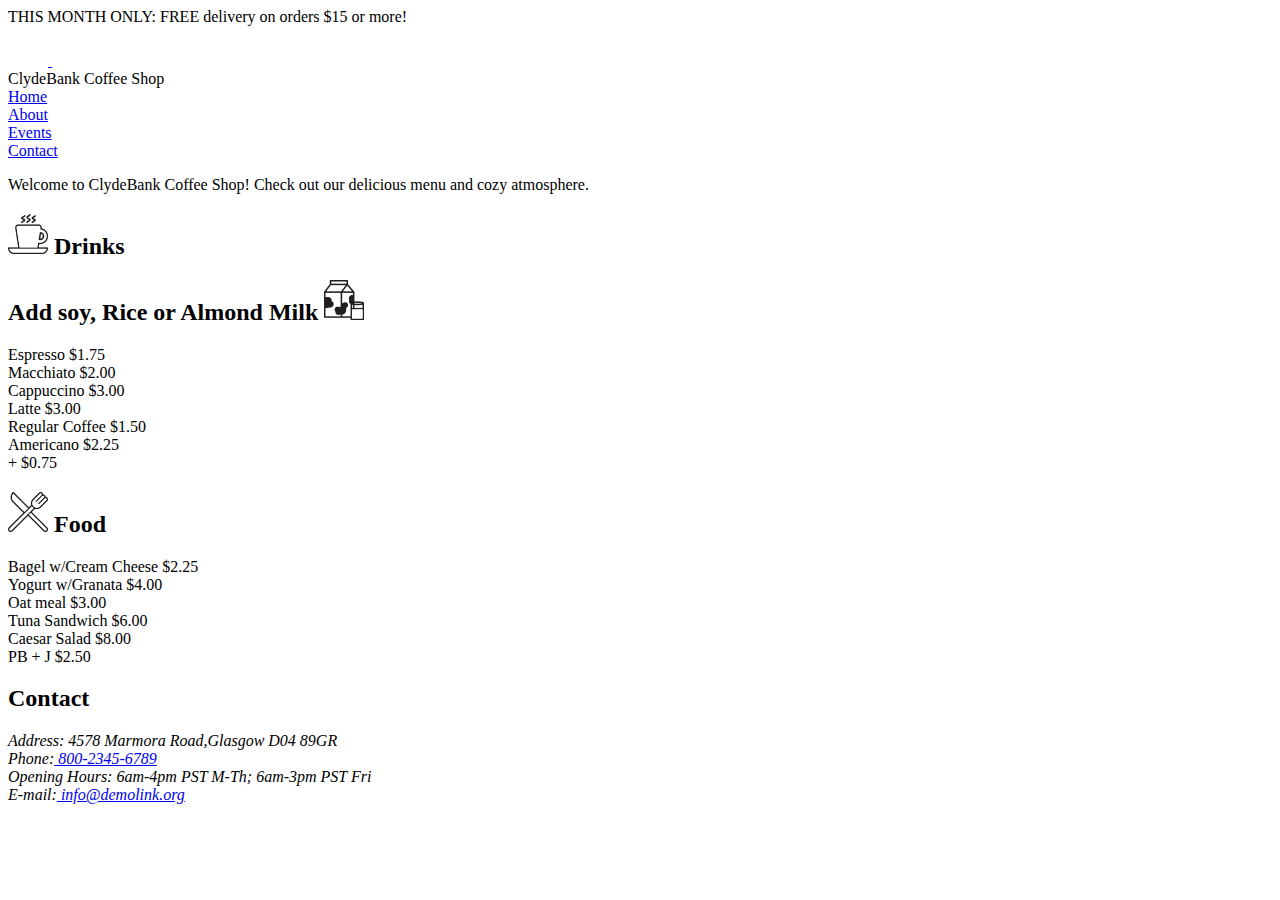
<file: index.html>
<!DOCTYPE html>
<html lang="en-US">
<head>
    <meta charset="utf-8">
    <meta name="viewport" content="width=device-width, initial-scale=1, shrink-to-fit=no">
    <title>ClydeBank Coffee Shop</title>
    <link rel="stylesheet" type="text/css" href="css/style.css">
    <meta name="description" content="ClydeBank Coffee Shop features premium coffee at an affordable price.">
    <style>
        ul {
            list-style-type: none;
            padding: 0;
            margin: 0;
        }
    </style>
</head>
<body>
    <div id="top-announcement">THIS MONTH ONLY: FREE delivery on orders $15 or more!</div>

    <header>
        <div class="container">
            <div class="title-header">
                <div class="logo">
                    <a href="index.html">
                        <img src="images/logo.png" alt="Logo">
                        <img src="images/coffee-cup-icon.png" alt="Logo">
                    </a>
                </div>
                <div class="title">ClydeBank Coffee Shop</div>
            </div>
        </div>
    </header>

    <nav>
        <div class="container">
            <ul>
                <li class="active"><a href="index.html">Home</a></li>
                <li><a href="about.html">About</a></li>
                <li><a href="events.html">Events</a></li>
                <li><a href="contact.html">Contact</a></li>
            </ul>
        </div>
    </nav>

    <main>
        <div class="container">
            <p>Welcome to ClydeBank Coffee Shop! Check out our delicious menu and cozy atmosphere.</p>
        </div>

        <div class="container">
            <div class="menu-item additional-items">
                <div class="title-item clearfix">
                    <h2><img src="images/drink_icon.png" alt="Icon"> Drinks</h2>
                    <h2>Add soy, Rice or Almond Milk <img src="images/milk_icon.png" alt="Icon"></h2>
                </div>
                <div class="item-inner clearfix">
                    <ul>
                        <li>Espresso $1.75</li>
                        <li>Macchiato $2.00</li>
                        <li>Cappuccino $3.00</li>
                        <li>Latte $3.00</li>
                        <li>Regular Coffee $1.50</li>
                        <li>Americano $2.25</li>
                    </ul>
                    <ul>
                        <li>+ $0.75</li>
                    </ul>
                </div>
            </div>

            <div class="menu-item">
                <div class="title-item">
                    <h2><img src="images/food_icon.png" alt="Icon"> Food</h2>
                </div>
                <div class="item-inner">
                    <ul>
                        <li>Bagel w/Cream Cheese $2.25</li>
                        <li>Yogurt w/Granata $4.00</li>
                        <li>Oat meal $3.00</li>
                        <li>Tuna Sandwich $6.00</li>
                        <li>Caesar Salad $8.00</li>
                        <li>PB + J $2.50</li>
                    </ul>
                </div>
            </div>
        </div>
    </main>

<footer>
    <div class="container">
        <h2 class="text-white">Contact</h2>
        <address>
            <ul>
                <li>Address: 4578 Marmora Road,Glasgow D04 89GR</li>
                <li>Phone:<a href="tel:#"> 800-2345-6789</a></li>
                <li>Opening Hours: 6am-4pm PST M-Th; 6am-3pm PST Fri</li>
                <li>E-mail:<a href="mailto:#"> info@demolink.org</a></li>
            </ul>
        </address>
    </div>
</footer>
</body>
</html>
</file>
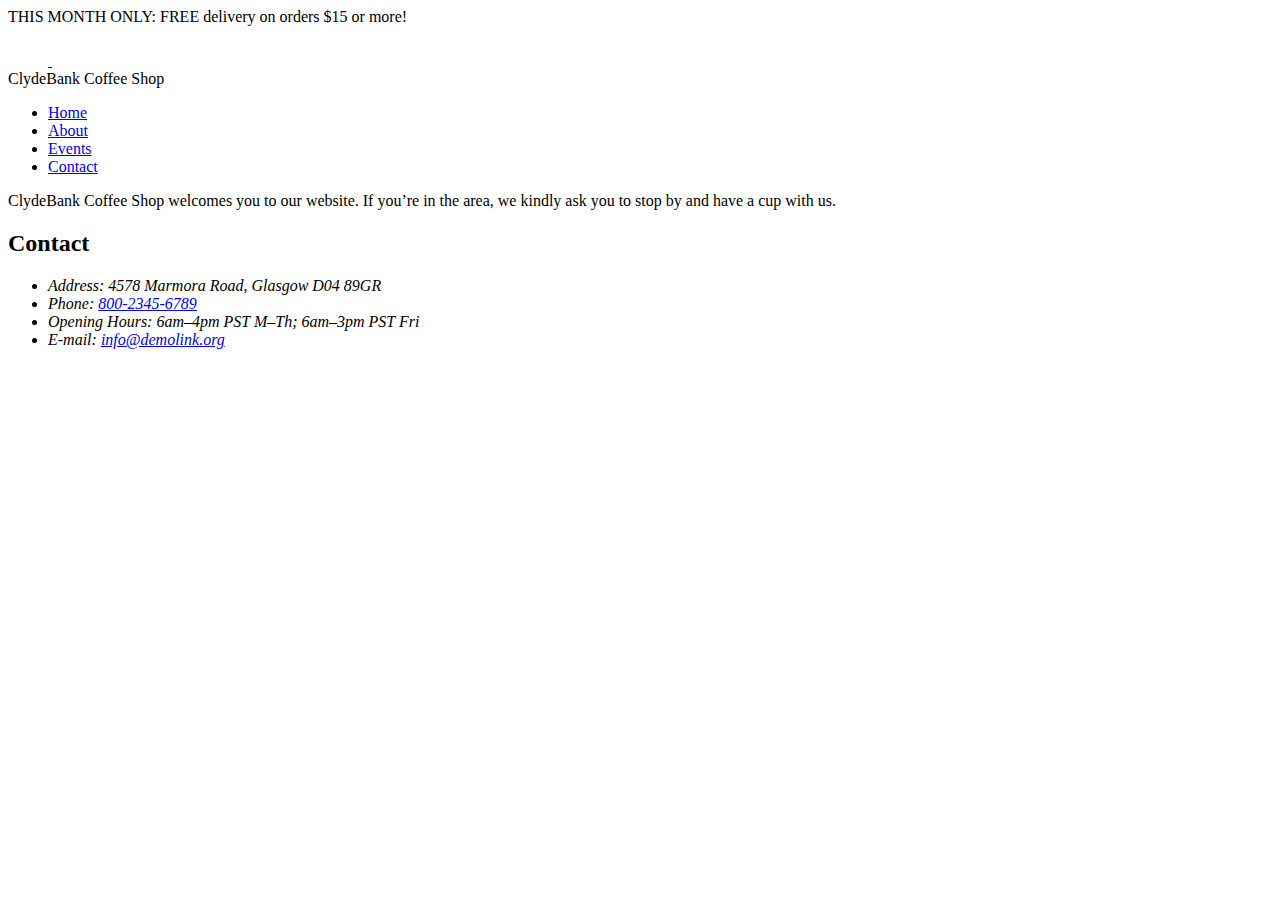
<file: about.html>
<!DOCTYPE html>
<html lang="en-US">
<head>
    <meta charset="utf-8">
    <meta name="viewport" content="width=device-width, initial-scale=1, shrink-to-fit=no">
    <title>About ClydeBank S</title>
    <link rel="stylesheet" type="text/css" href="css/style.css">
    <meta name="description" content="ClydeBank Coffee Shop features premium coffee at an affordable price.">
</head>
<body>
    <div id="top-announcement">THIS MONTH ONLY: FREE delivery on orders $15 or more!</div>

    <header>
        <div class="container">
            <div class="title-header">
                <div class="logo">
                    <a href="index.html">
                        <img src="images/logo.png" alt="Logo">
                        <img src="images/coffee-cup-icon.png" alt="Logo">
                    </a>
                </div>
                <div class="title">ClydeBank Coffee Shop</div>
            </div>
        </div>
    </header>

    <nav>
        <div class="container">
            <ul>
                <li><a href="index.html">Home</a></li>
                <li class="active"><a href="about.html">About</a></li>
                <li><a href="events.html">Events</a></li>
                <li><a href="contact.html">Contact</a></li>
            </ul>
        </div>
    </nav>

    <main>
        <div class="container">
            <p>ClydeBank Coffee Shop welcomes you to our website. If you’re in the area, we kindly ask you to stop by and have a cup with us.</p>
        </div>
    </main>

    <footer>
        <div class="container">
            <h2 class="text-white">Contact</h2>
            <address>
                <ul>
                    <li>Address: 4578 Marmora Road, Glasgow D04 89GR</li>
                    <li>Phone: <a href="tel:#">800-2345-6789</a></li>
                    <li>Opening Hours: 6am–4pm PST M–Th; 6am–3pm PST Fri</li>
                    <li>E-mail: <a href="mailto:#">info@demolink.org</a></li>
                </ul>
            </address>
        </div>
    </footer>
</body>
</html>
</file>
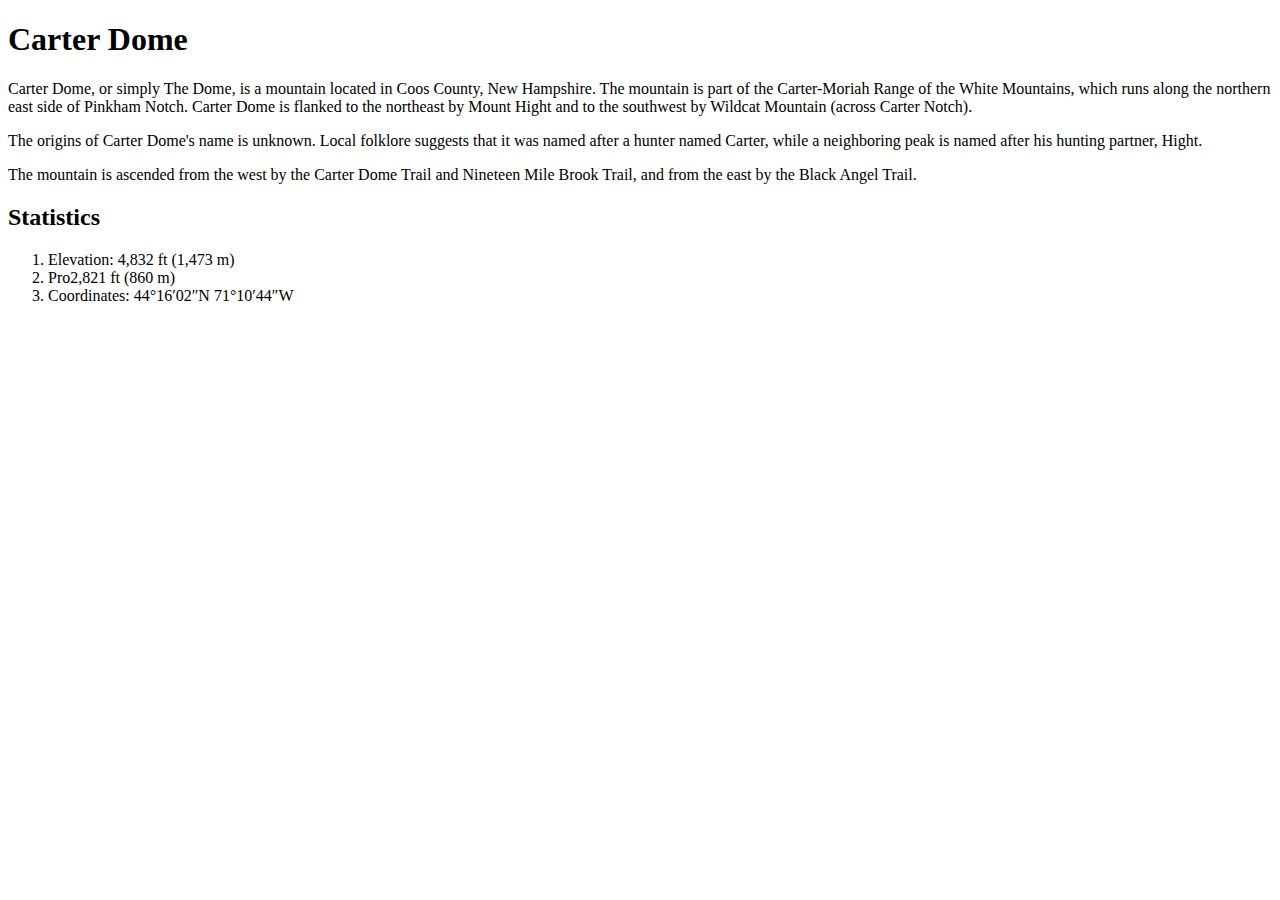
<file: Carterdome.html>
<!DOCTYPE html>
<html lang="en">
  <head>
    <meta charset="UTF-8">
    <title>Carter Dome</title>
  </head>
  <body>

<h1>Carter Dome</h1>

Carter Dome, or simply The Dome, is a mountain located in Coos County, New Hampshire. The mountain is part of the Carter-Moriah Range of the White Mountains, which runs along the northern east side of Pinkham Notch. 
Carter Dome is flanked to the northeast by Mount Hight and to the southwest by Wildcat Mountain (across Carter Notch).</p>

<p>The origins of Carter Dome's name is unknown. Local folklore suggests that it was named after a hunter named Carter, while a neighboring peak is named after his hunting partner, Hight.</p>

<p>The mountain is ascended from the west by the Carter Dome Trail and Nineteen Mile Brook Trail, and from the east by the Black Angel Trail.</p>

<h2>Statistics</h2>
<ol>
<li>Elevation: 4,832 ft (1,473 m)</li>
<li>Pro2,821 ft (860 m)</li> 
<li>Coordinates: 44°16′02″N 71°10′44″W</li>

  </body>
</html>
</file>
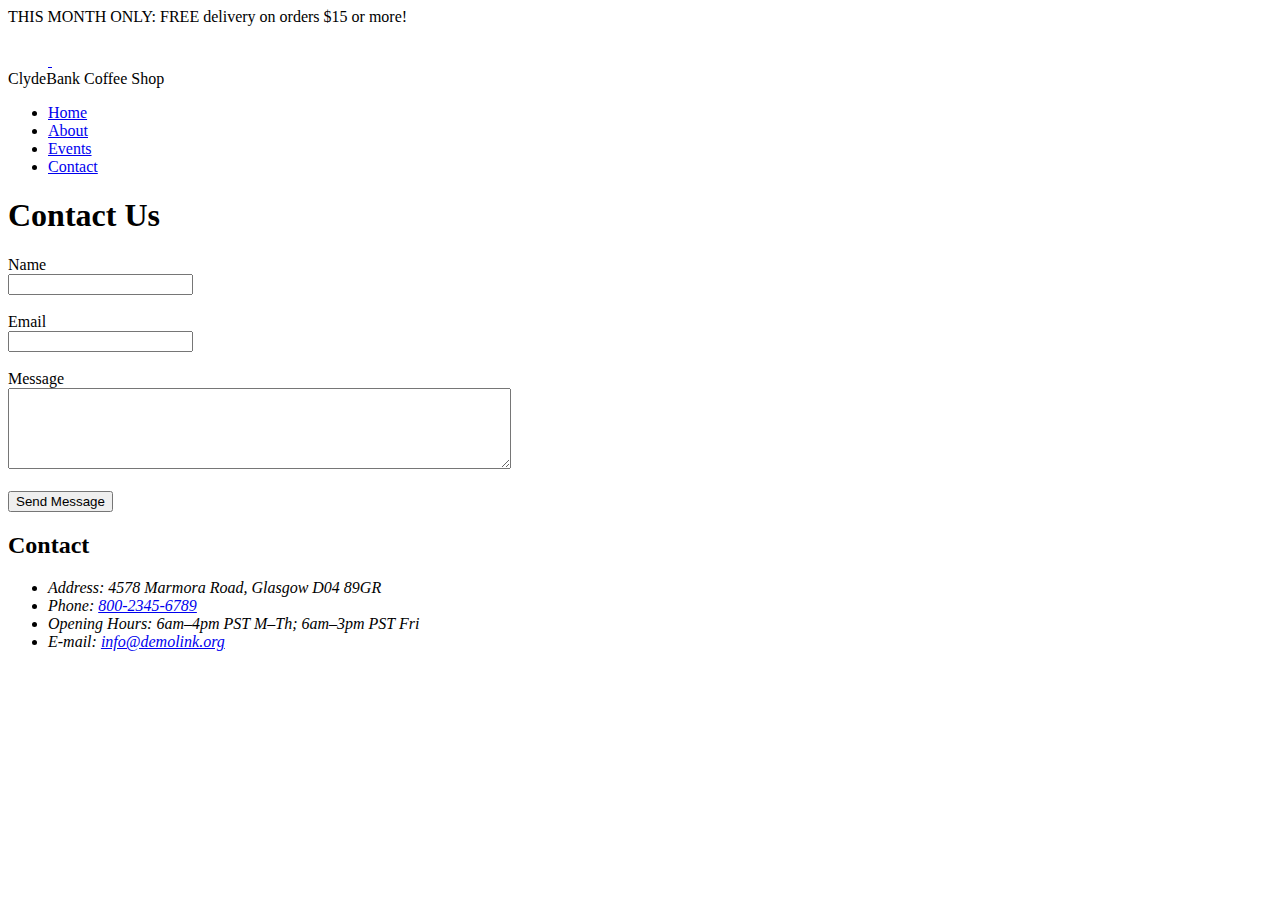
<file: contact.html>
<!DOCTYPE html>
<html lang="en-US">
<head>
    <meta charset="utf-8">
    <meta name="viewport" content="width=device-width, initial-scale=1, shrink-to-fit=no">
    <title>Contact ClydeBank</title>
    <link rel="stylesheet" type="text/css" href="css/style.css">
    <meta name="description" content="ClydeBank Coffee Shop features premium coffee at an affordable price.">
</head>
<body>
    <div id="top-announcement">THIS MONTH ONLY: FREE delivery on orders $15 or more!</div>

    <header>
        <div class="container">
            <div class="title-header">
                <div class="logo">
                    <a href="index.html">
                        <img src="images/logo.png" alt="Logo">
                        <img src="images/coffee-cup-icon.png" alt="Logo">
                    </a>
                </div>
                <div class="title">ClydeBank Coffee Shop</div>
            </div>
        </div>
    </header>

    <nav>
        <div class="container">
            <ul>
                <li><a href="index.html">Home</a></li>
                <li><a href="about.html">About</a></li>
                <li><a href="events.html">Events</a></li>
                <li class="active"><a href="contact.html">Contact</a></li>
            </ul>
        </div>
    </nav>

    <main>
        <div class="container">
            <h1>Contact Us</h1>
            <form action="contact.html" method="POST">
                <label for="name">Name</label><br>
                <input type="text" name="name" required><br><br>

                <label for="email">Email</label><br>
                <input type="email" name="email" required><br><br>

                <label for="message">Message</label><br>
                <textarea name="message" rows="5" cols="60" maxlength="2000" required></textarea><br><br>

                <input type="submit" name="submit" value="Send Message">
            </form>
        </div>
    </main>

    <footer>
        <div class="container">
            <h2 class="text-white">Contact</h2>
            <address>
                <ul>
                    <li>Address: 4578 Marmora Road, Glasgow D04 89GR</li>
                    <li>Phone: <a href="tel:#">800-2345-6789</a></li>
                    <li>Opening Hours: 6am–4pm PST M–Th; 6am–3pm PST Fri</li>
                    <li>E-mail: <a href="mailto:#">info@demolink.org</a></li>
                </ul>
            </address>
        </div>
    </footer>
</body>
</html>
</file>
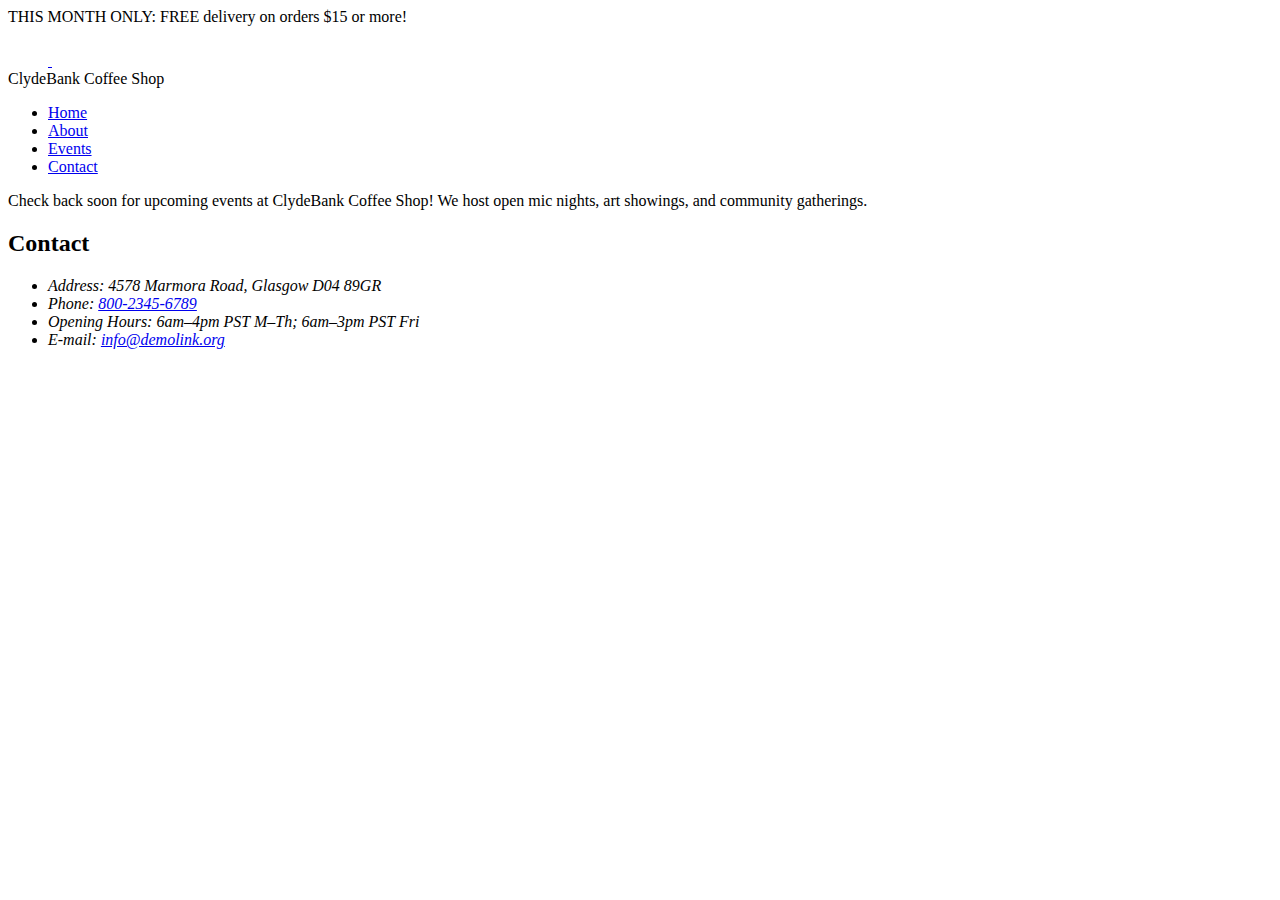
<file: events.html>
<!DOCTYPE html>
<html lang="en-US">
<head>
    <meta charset="utf-8">
    <meta name="viewport" content="width=device-width, initial-scale=1, shrink-to-fit=no">
    <title>Events | ClydeBank Coffee Shop</title>
    <link rel="stylesheet" type="text/css" href="css/style.css">
    <meta name="description" content="ClydeBank Coffee Shop features premium coffee at an affordable price.">
</head>
<body>
    <div id="top-announcement">THIS MONTH ONLY: FREE delivery on orders $15 or more!</div>

    <header>
        <div class="container">
            <div class="title-header">
                <div class="logo">
                    <a href="index.html">
                        <img src="images/logo.png" alt="Logo">
                        <img src="images/coffee-cup-icon.png" alt="Logo">
                    </a>
                </div>
                <div class="title">ClydeBank Coffee Shop</div>
            </div>
        </div>
    </header>

    <nav>
        <div class="container">
            <ul>
                <li><a href="index.html">Home</a></li>
                <li><a href="about.html">About</a></li>
                <li class="active"><a href="events.html">Events</a></li>
                <li><a href="contact.html">Contact</a></li>
            </ul>
        </div>
    </nav>

    <main>
        <div class="container">
            <p>Check back soon for upcoming events at ClydeBank Coffee Shop! We host open mic nights, art showings, and community gatherings.</p>
        </div>
    </main>

    <footer>
        <div class="container">
            <h2 class="text-white">Contact</h2>
            <address>
                <ul>
                    <li>Address: 4578 Marmora Road, Glasgow D04 89GR</li>
                    <li>Phone: <a href="tel:#">800-2345-6789</a></li>
                    <li>Opening Hours: 6am–4pm PST M–Th; 6am–3pm PST Fri</li>
                    <li>E-mail: <a href="mailto:#">info@demolink.org</a></li>
                </ul>
            </address>
        </div>
    </footer>
</body>
</html>
</file>
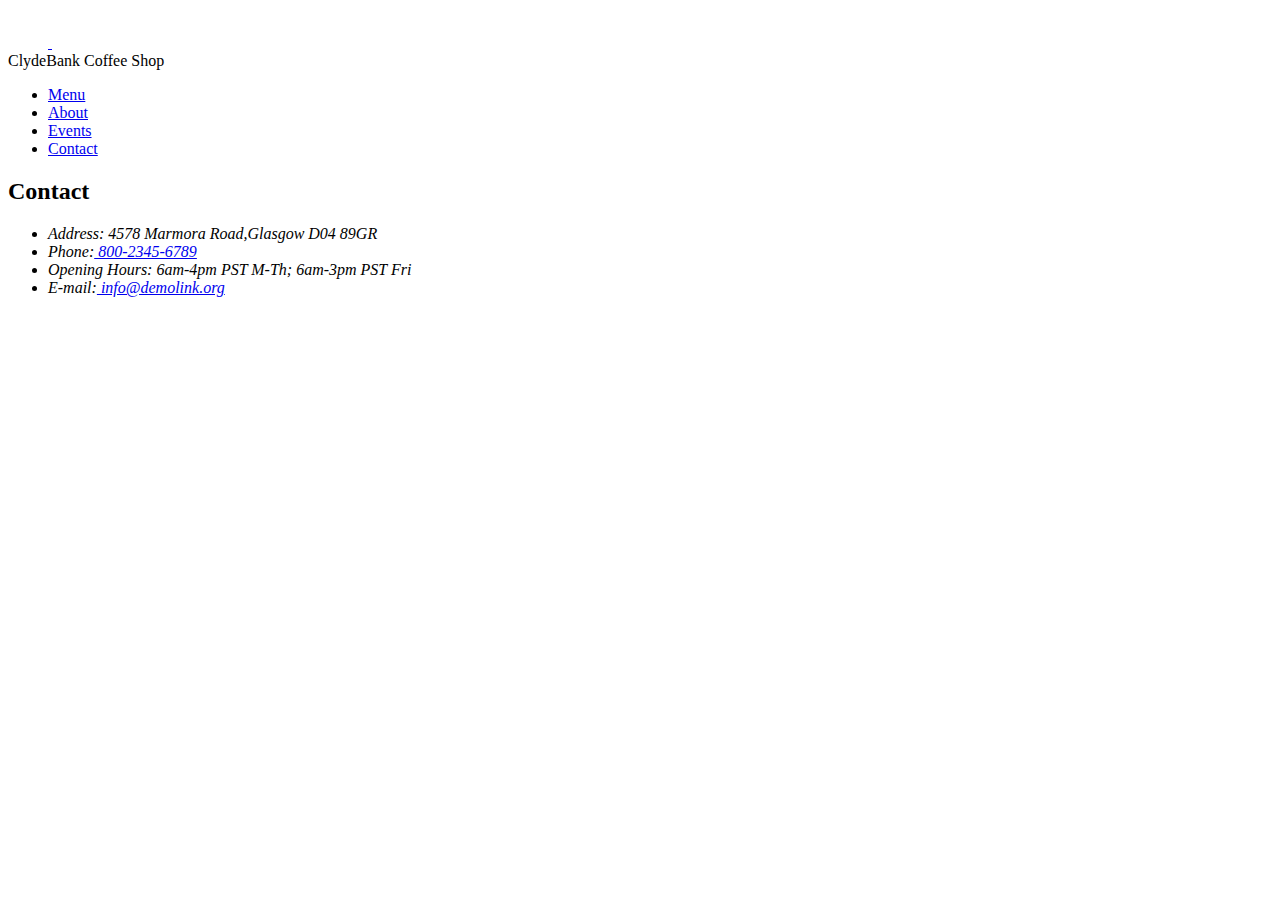
<file: template.html>
<!DOCTYPE html>
<html lang="en-US">
<head>
    <meta charset="utf-8">
    <meta name="viewport" content="width=device-width, initial-scale=1, shrink-to-fit=no">
    <title>Home</title>
    <link rel="stylesheet" type="text/css" href="css/style.css">
</head>
<body>
<header>
    <div class="container">
        <div class="title-header">
            <div class="logo">
                <a href="index.html">
                    <img src="images/logo.png" alt="Logo">
                    <img src="images/coffee-cup-icon.png" alt="Logo">
                </a>
            </div>
            <div class="title">ClydeBank Coffee Shop</div>
        </div>
    </div>
</header>
<nav>
    <div class="container">
        <ul>
            <li class="active"><a href="index.html">Menu</a></li>
            <li><a href="about.html">About</a></li>
            <li><a href="events.html">Events</a></li>
            <li><a href="contact.html">Contact</a></li>
        </ul>
    </div>
</nav>
<main>
    <div class="container">
<!-- CONTENT GOES HERE -->
    </div>
</main>
<footer>
    <div class="container">
        <h2 class="text-white">Contact</h2>
        <address>
            <ul>
                <li>Address: 4578 Marmora Road,Glasgow D04 89GR</li>
                <li>Phone:<a href="tel:#"> 800-2345-6789</a></li>
                <li>Opening Hours: 6am-4pm PST M-Th; 6am-3pm PST Fri</li>
                <li>E-mail:<a href="mailto:#"> info@demolink.org</a></li>
            </ul>
        </address>
    </div>
</footer>
</body>
</html>
</file>
<file: css/style.css>

</file>
